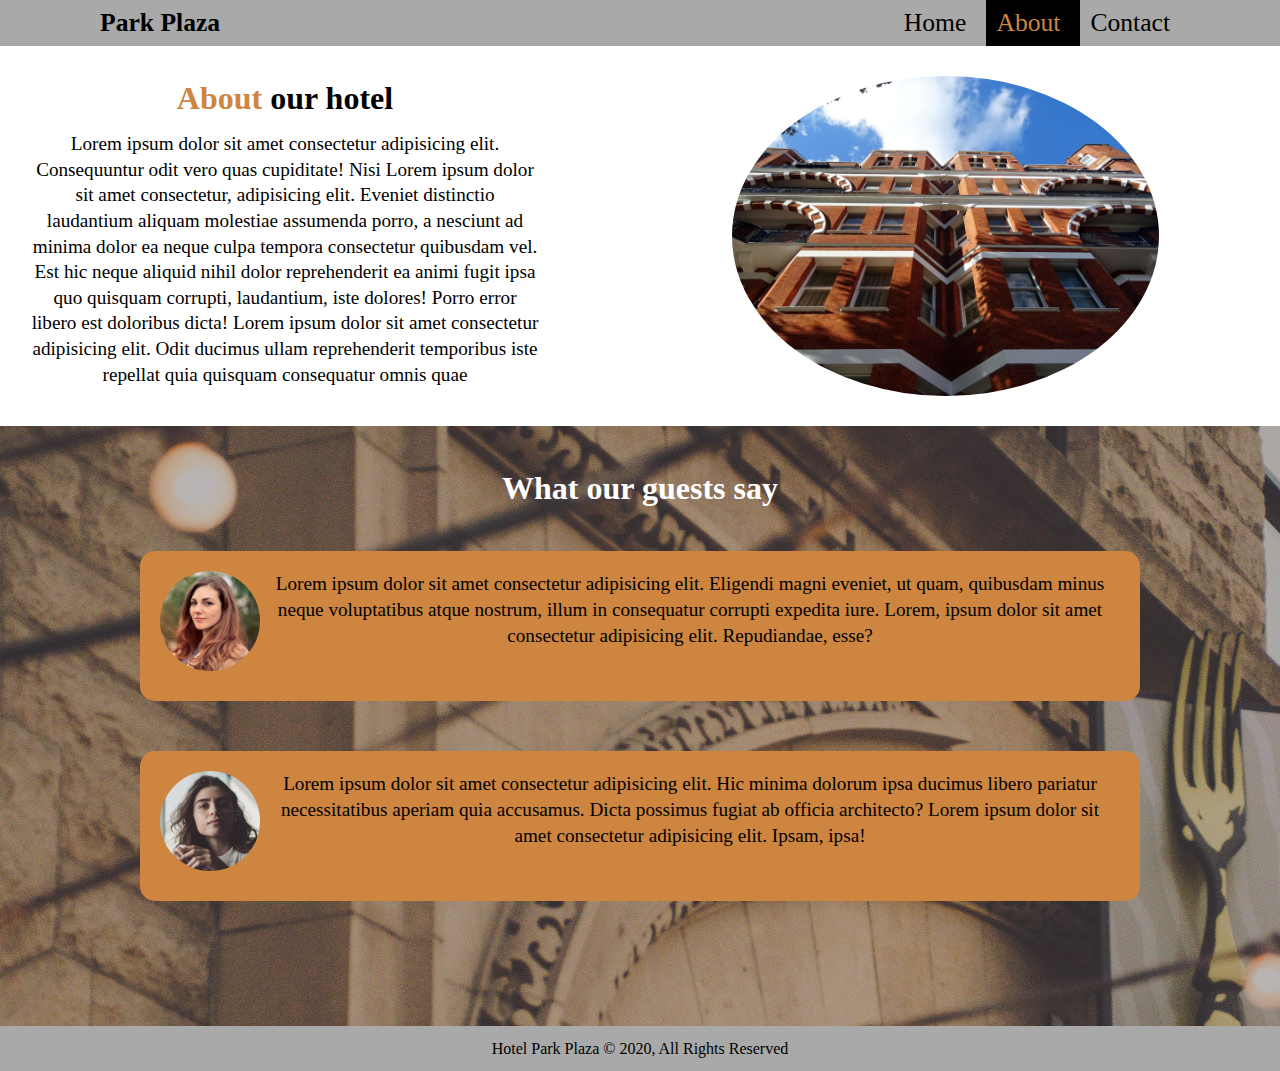
<file: about.html>
<!DOCTYPE html>
<html lang="en">
<head>
    <meta charset="UTF-8">
    <meta name="viewport" content="width=device-width, initial-scale=1.0">
    <link rel="stylesheet" href="css/style.css">
    <link rel="stylesheet" media="screen and (max-width:768px)" href="css/mobile.css">
    <meta name="description" content="Park Plaza is onr of the best hotel in India">
    <meta name="keywords" content="hotel,best hotel,park plaza">
    <title>Park Plaza | welcome</title>
</head>
<body>
    <header>
        <nav id="main-nav" class="bg-light">
            <div class="container">
                <h1 class="heading">Park Plaza</h1>
                <ul>
                    <li><a href="index.html" >Home</a></li>
                    <li><a href="about.html" class="current" >About</a></li>
                    <li><a href="contact.html" >Contact</a></li>
                </ul>
            </div>
            <div class="clr"></div>
        </nav>
       <section id="about-info">
           <div class="about-content">
               <h1><span class="l-heading">About</span> our hotel</h1>
               <p>Lorem ipsum dolor sit amet consectetur adipisicing elit. Consequuntur odit vero quas cupiditate! Nisi Lorem ipsum dolor sit amet consectetur, adipisicing elit. Eveniet distinctio laudantium aliquam molestiae assumenda porro, a nesciunt ad minima dolor ea neque culpa tempora consectetur quibusdam vel. Est hic neque aliquid nihil dolor reprehenderit ea animi fugit ipsa quo quisquam corrupti, laudantium, iste dolores! Porro error libero est doloribus dicta! Lorem ipsum dolor sit amet consectetur adipisicing elit. Odit ducimus ullam reprehenderit temporibus iste repellat quia quisquam consequatur omnis quae</p>
           </div>
           <div class="about-photo">
            <img src="./img/photo-2.jpg" alt="hotel">
           </div>
       </section>
       <div class="clr"></div>
       <section id="feedback">
           <div class="container">
               <h1>What our guests say</h1>
            <div class="box-1">
                <img src="./img/person-1.jpg" alt="person">
                <p>Lorem ipsum dolor sit amet consectetur adipisicing elit. Eligendi magni eveniet, ut quam, quibusdam minus neque voluptatibus atque nostrum, illum in consequatur corrupti expedita iure. Lorem, ipsum dolor sit amet consectetur adipisicing elit. Repudiandae, esse?</p>
            </div>
            <div class="box-1">
                <img src="./img/person-2.jpg" alt="perso">
                <p>Lorem ipsum dolor sit amet consectetur adipisicing elit. Hic minima dolorum ipsa ducimus libero pariatur necessitatibus aperiam quia accusamus. Dicta possimus fugiat ab officia architecto? Lorem ipsum dolor sit amet consectetur adipisicing elit. Ipsam, ipsa!</p>
            </div>
           </div>
       </section>
       <footer>
        <p class="foot bg-light">Hotel Park Plaza &copy; 2020, All Rights Reserved</p>
    </footer>
</body>
</html>
</file>
<file: css/style.css>
*{
    margin: 0;
    padding: 0;
    box-sizing: border-box;
}
body {
    line-height: 1.6em;
}
a,li {
    text-decoration: none;
    color: black;
    list-style: none;
}
h1,h2,h2 {
    padding: 10px;
}
.bg-light{
    background-color: darkgray;
}
.bg-primary{
    background-color: peru;
}
.bg-dark {
    background-color: black;
    color: peru;
}
.clr {
    clear: both;
}
.container {
    margin: auto;
    max-width: 1100px;
    padding: 10 50px
}
.current {
    color: peru;
    background-color: black;
}
.heading {
    float:left;
    font-size: 1.6em;
}
.l-heading {
    color: peru;
}
.btn {
    color: white;
    border: 1px solid darkgray;
    padding: 10px 20px;
    font-size: 1.2em;
}
.btn:hover {
    color: peru;
    background-color: black;
}
#main-nav {
    overflow: auto;
}
#main-nav .container ul {
    float: right;
}
#main-nav .container ul li {
    float: left;
}
#main-nav .container ul li a {
    display: block;
    padding: 10px;
    font-size: 1.6em;
    padding-right: 20px;
}
#main-nav .container ul li a:hover {
    color: peru;
    background-color: black;
}
#main-info {
    background: url('../img/showcase.jpg') no-repeat center center /cover;
    height: 600px;
    text-align: center;
    padding-top: 150px;
}
#main-info .container h1 {
    font-size: 4em;
    margin-bottom: 50px;
}
#main-info .container p {
    font-size: 1.2em;
    color: white;
    margin-bottom: 50px;
}
#home-info {
    height: 300px;
}
#home-info  .info-left {
    float: left;
    width: 50%;
    background: url('../img/photo-1.jpg') no-repeat;
    min-height: 100%;
}
#home-info  .info-right {
    float: right;
    width: 50%;
    height: 300px;
    overflow: hidden;
    text-align: center;
    padding : 20px;
    padding-top: 30px;
}
#home-info  .info-right h1 {
    font-size: 1.8em;
    padding-bottom: 20px;
}
#home-info  .info-right p {
    font-size: 1.2em;
}
#home-info  .info-right a {
    display: inline-block;
    margin-top: 30px;
    background-color: black;
    color: peru;
}
#home-info  .info-right a:hover {
    background-color: white;
    color: black;
}
.box {
    float: left;
    width: 33.33%;
    text-align: center;
    padding: 50px 0px;
}
.foot {
    text-align: center;
    padding: 10px 0px;
}
#about-info {
    padding: 30px;
}
#about-info .about-content {
    float: left;
    width: 50%;
    text-align: center;
    padding-right: 100px;
}
#about-info .about-photo {
    float: right;
    width: 50%;
    min-height: 100%;
    padding-bottom: 30px;
}
#about-info .about-photo img {
    display: block;
    margin: auto;
    width: 70%;
    border-radius: 50%;
    
  }
#about-info .about-content h1 {
    font-size: 2em;
    padding-bottom: 20px;
}
#about-info .about-content p {
    font-size: 1.2em;
}
#feedback {
    height: 600px;
    background: url(../img/test-bg.jpg) no-repeat;
    min-height: 100%;
    text-align: center;
}
#feedback .container h1 {
    font-size: 2em;
    color: white;
    padding: 50px 0;
}
#feedback .container .box-1 {
    background-color: peru;
    width: 1000px;
    height:150px;
    padding: 20px;
    border-radius: 15px;
    margin: auto;
    font-size: 1.2em;
    margin-bottom: 50px;
}
#feedback .container .box-1 img {
    display: inline-block;
    width: 100px;
    max-height: 100%;
    border-radius: 50%;
    float: left;
}
#contact-info {
    padding: 20px;
    padding: 10px 60px;
    line-height: 2em;
    margin: auto;
}

#contact-info h1,#contact-info p {
    font-size: 3em;
}
#contact-info p {
    font-size: 1.2em;
}
#contact-info .container .form label,#contact-info .container .form input,#contact-info .container .form textarea {
    display: block;
}
#contact-info .container .form label {
    font-size: 1.2em;
}
#contact-info .container .form input,#contact-info .container .form textarea {
    width: 100%;
}
#contact-info .container .form input {
    height: 40px;
}
#contact-info .container button {
    margin-top: 15px;
    color: black;
}
#contact-info .container button:hover{
    color: peru;
}
@media (max-width:500px) {
    #main-info .container h1 {
        font-size: 2rem;
        line-height: 2rem;
    }
    #feedback  {
        height: 800px;
    }
    #contact-info h1 {
        text-align: center;
    }
}
</file>
<file: css/mobile.css>
.heading {
    float: none;
    text-align: center;
}
#main-nav .container ul {
    float: none;
    text-align: center;
    margin-right: 0px;
}
#main-nav .container ul li {
    float: none;
}
#main-info {
    padding-top: 100px;
}
#home-info {
    height: 300px;
}
#home-info  .info-left {
    display: none;
}
#home-info  .info-right {
    float: none;
    width: 100%;
    height: 300px;
}
.box {
    float: none;
    width: 100%;
}
#about-info .about-photo {
    float: none;
    display: none;
}
#about-info .about-content{
    float: none;
    width: 100%;
    height: 100%;
    padding-left: 50px;
    text-align: left;
    padding-bottom: 10px;
    padding-left: 10px;
    padding-right: 10px;
}
#about-info {
    padding: 0px;
}


#about-info .about-content h1 {
    text-align: center;
}
#feedback .container .box-1 {
    width: 100%;
    height: auto;
}
#details .box {
    border-bottom: 2px dotted white;
}
#details .box:last-child
{
    border: none;
}
</file>
